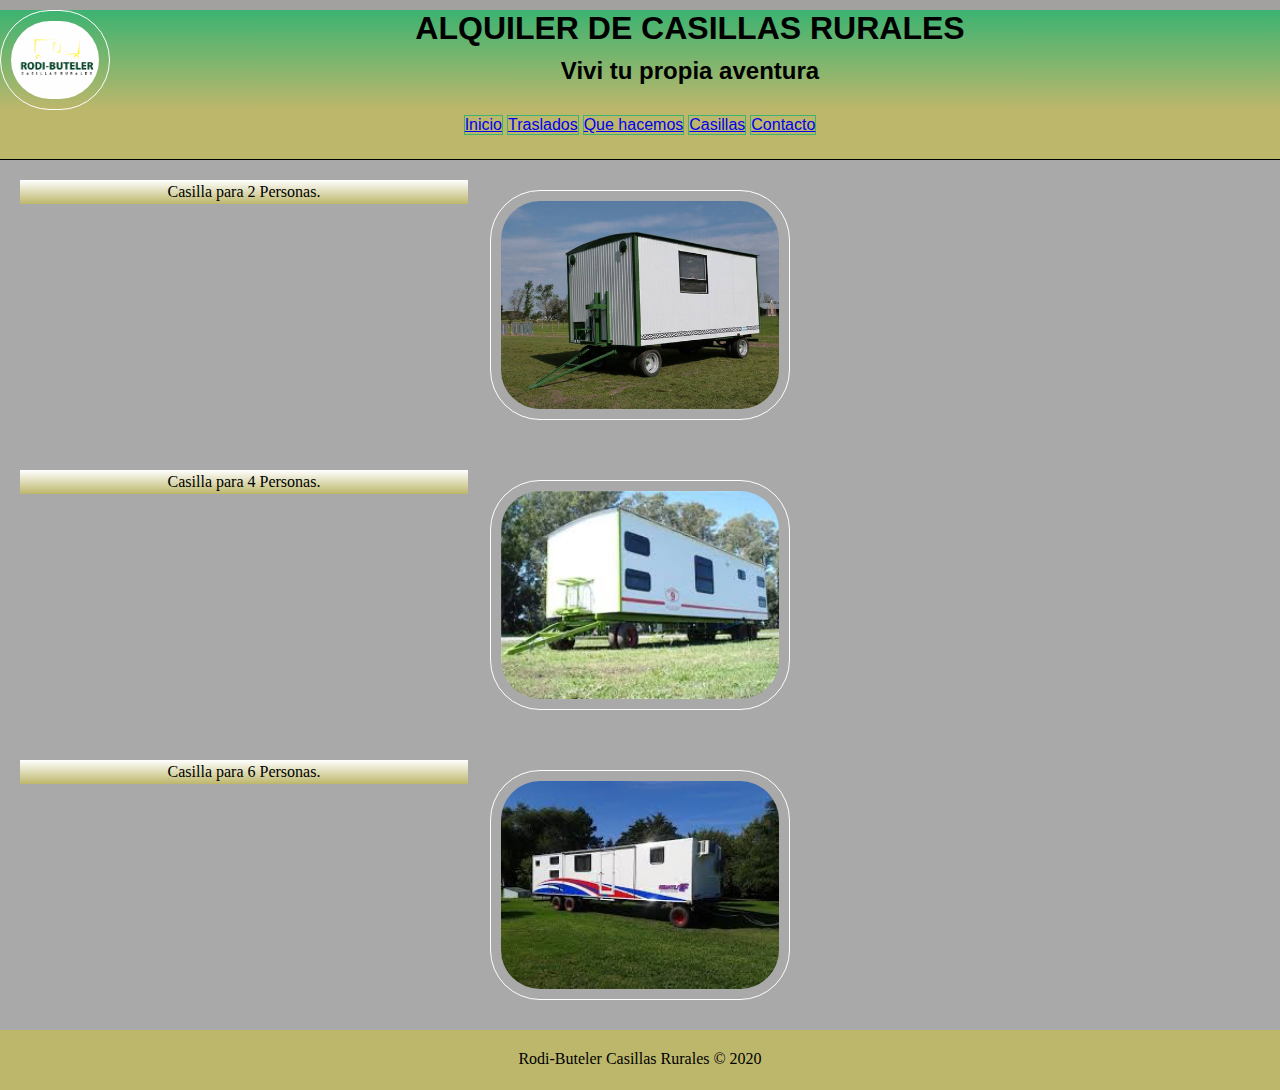
<file: liberen el codigo/index.html>
<!DOCTYPE html>
<html lang="es">
<head>
    <meta charset="UTF-8">
    <meta http-equiv="X-UA-Compatible" content="IE=edge">
    <meta name="viewport" content="width=device-width, initial-scale=1.0">
   
    <title>rodi buteler casillas rurales</title>
    <link rel="stylesheet" href="estilo.css">

</head> 
<body>
    <header>
        <div class="container">
            <img class="logo" src="./imagenes/logo.png" alt="logo" borde="0" width="300" height="400">
            <h1>ALQUILER DE CASILLAS RURALES</h1>
            <h2>Vivi tu propia aventura</h2>
        </div>
    </header>
    <nav>
       <div class="menu">
        <ul>
            <li><a href="index.html">Inicio</a></li>
            <li><a href="page/traslados.html">Traslados</a></li>
            <li><a href="page/quehacemos.html">Que hacemos</a></li>
            <li><a href="page/casillas.html">Casillas</a></li>
            <li><a href="page/contacto.html">Contacto</a></li>
            
        </ul>
    </div>
    </nav>

<main class="main-container">
    <section class="casilla1">
    <img src="imagenes/casillade2.jpg" alt="imagenes" width="300">
    <p class="cas1">Casilla para 2 Personas.</p>
    </section>
    
    <section class="casilla1">
        <img src="imagenes/para4 personas.jpg" alt="imagenes" width="300">
        <p class="cas2">Casilla para 4 Personas.</p>
        </section>

        <section class="casilla1">
            <img src="imagenes/para 6 personas.jpg" alt="imagenes" width="300">
            <p class="cas3">Casilla para 6 Personas.</p>
            </section>
</main>


<footer>
    <div class="contenedor-footer">
     <p class="copy"> Rodi-Buteler Casillas Rurales &copy; 2020</p>
    
</div>
</footer>

</body>
</html>
</file>
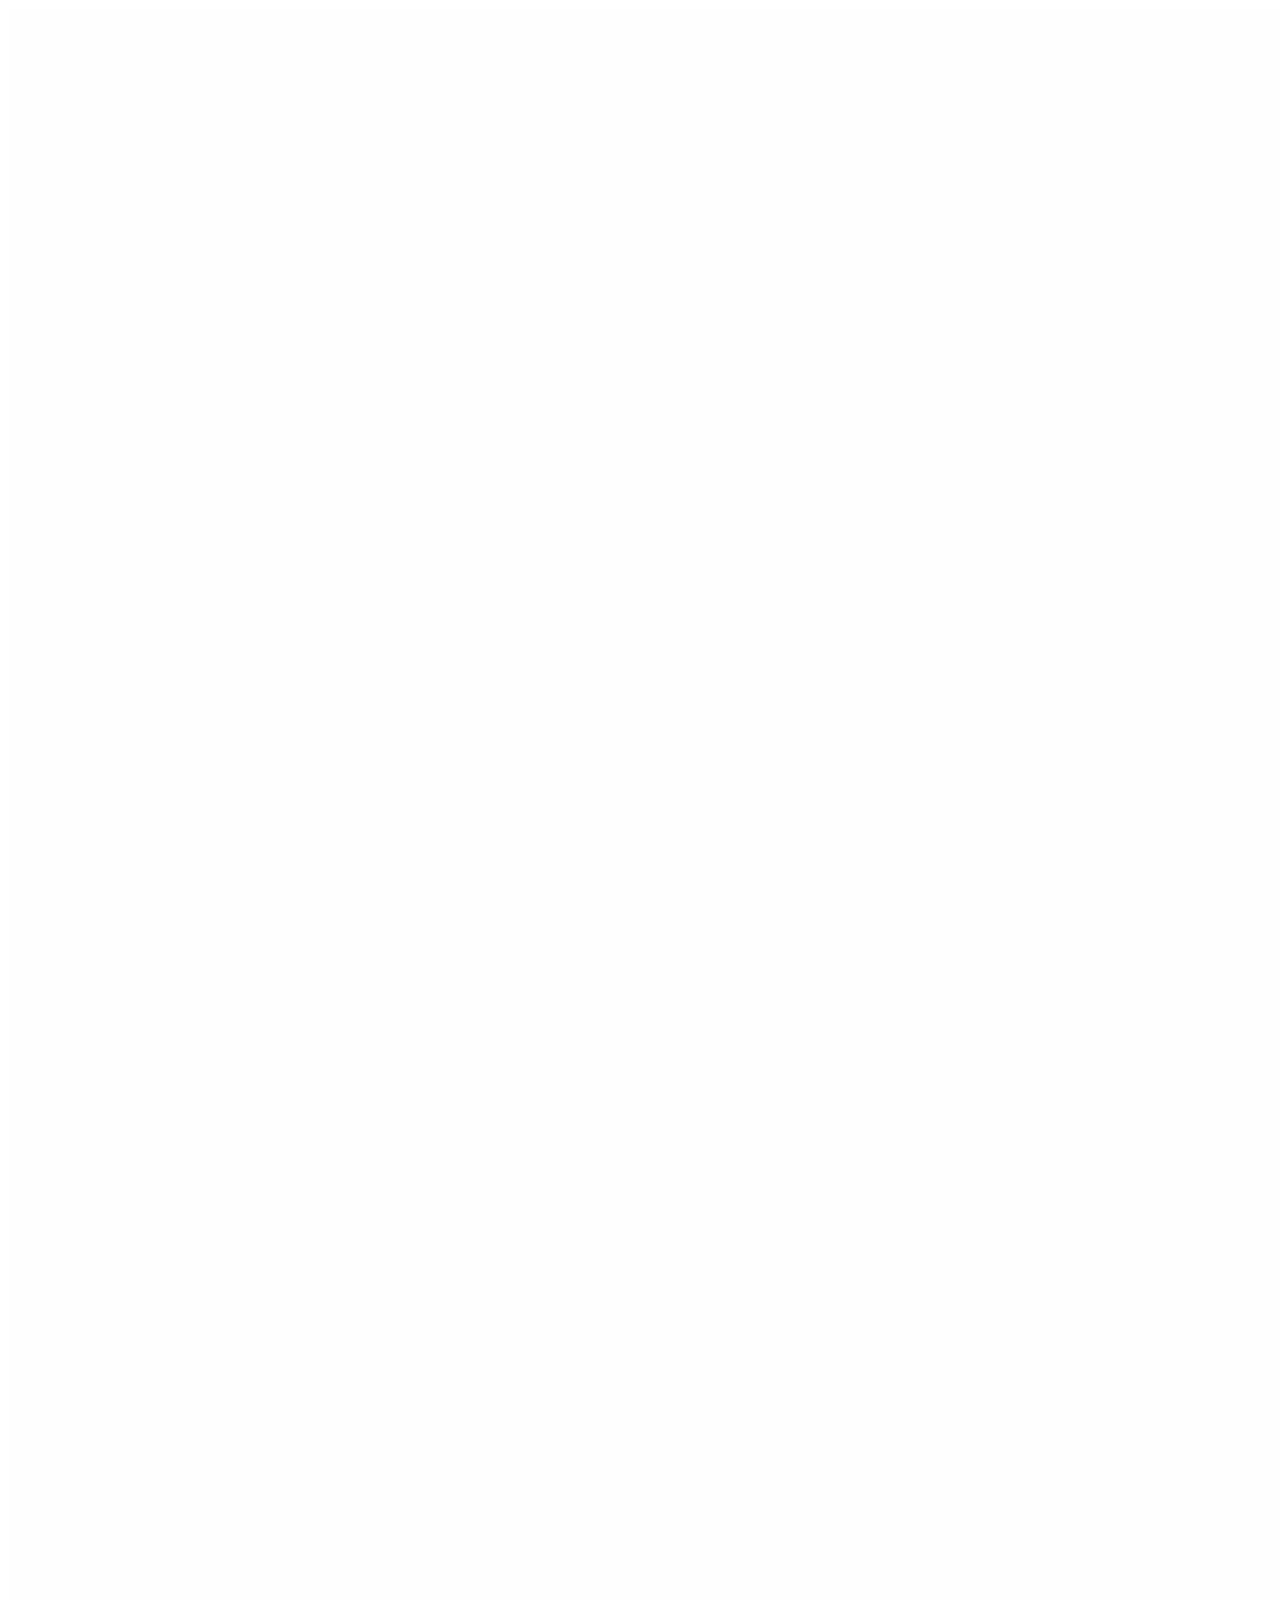
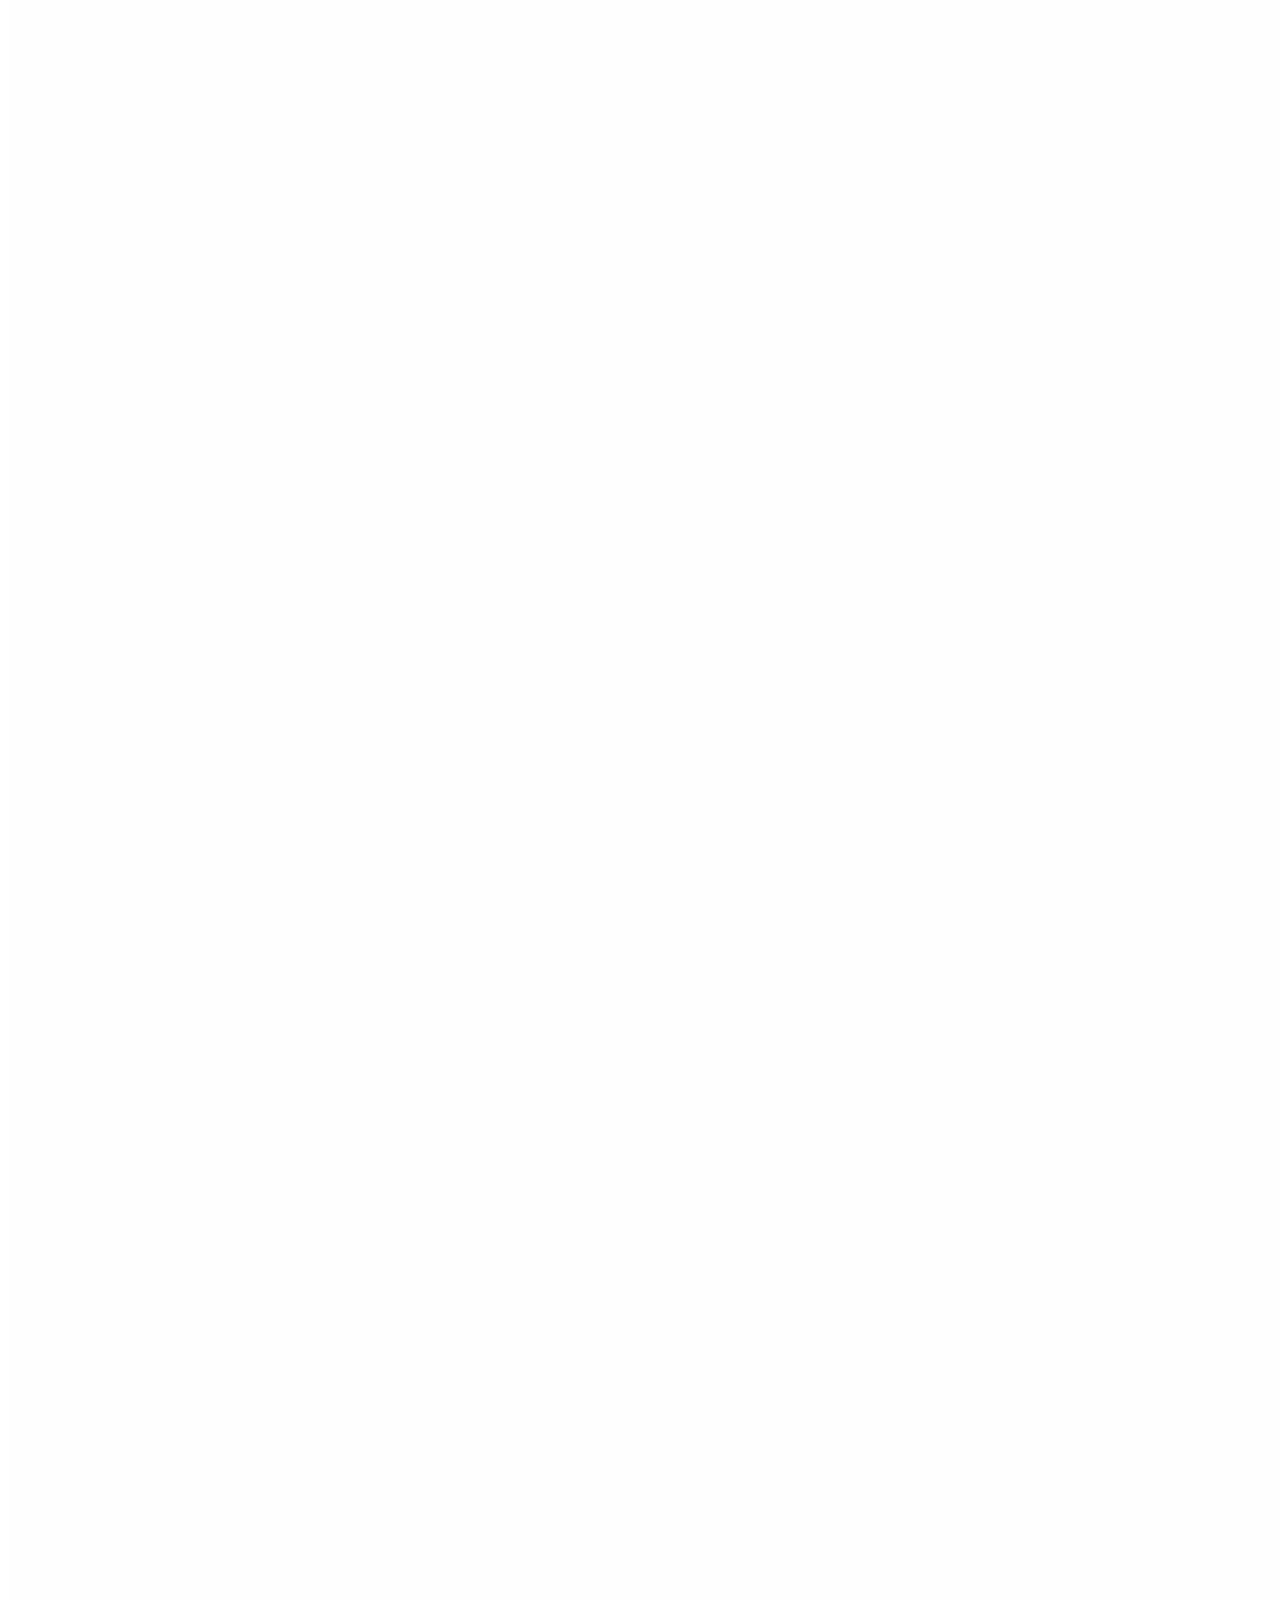
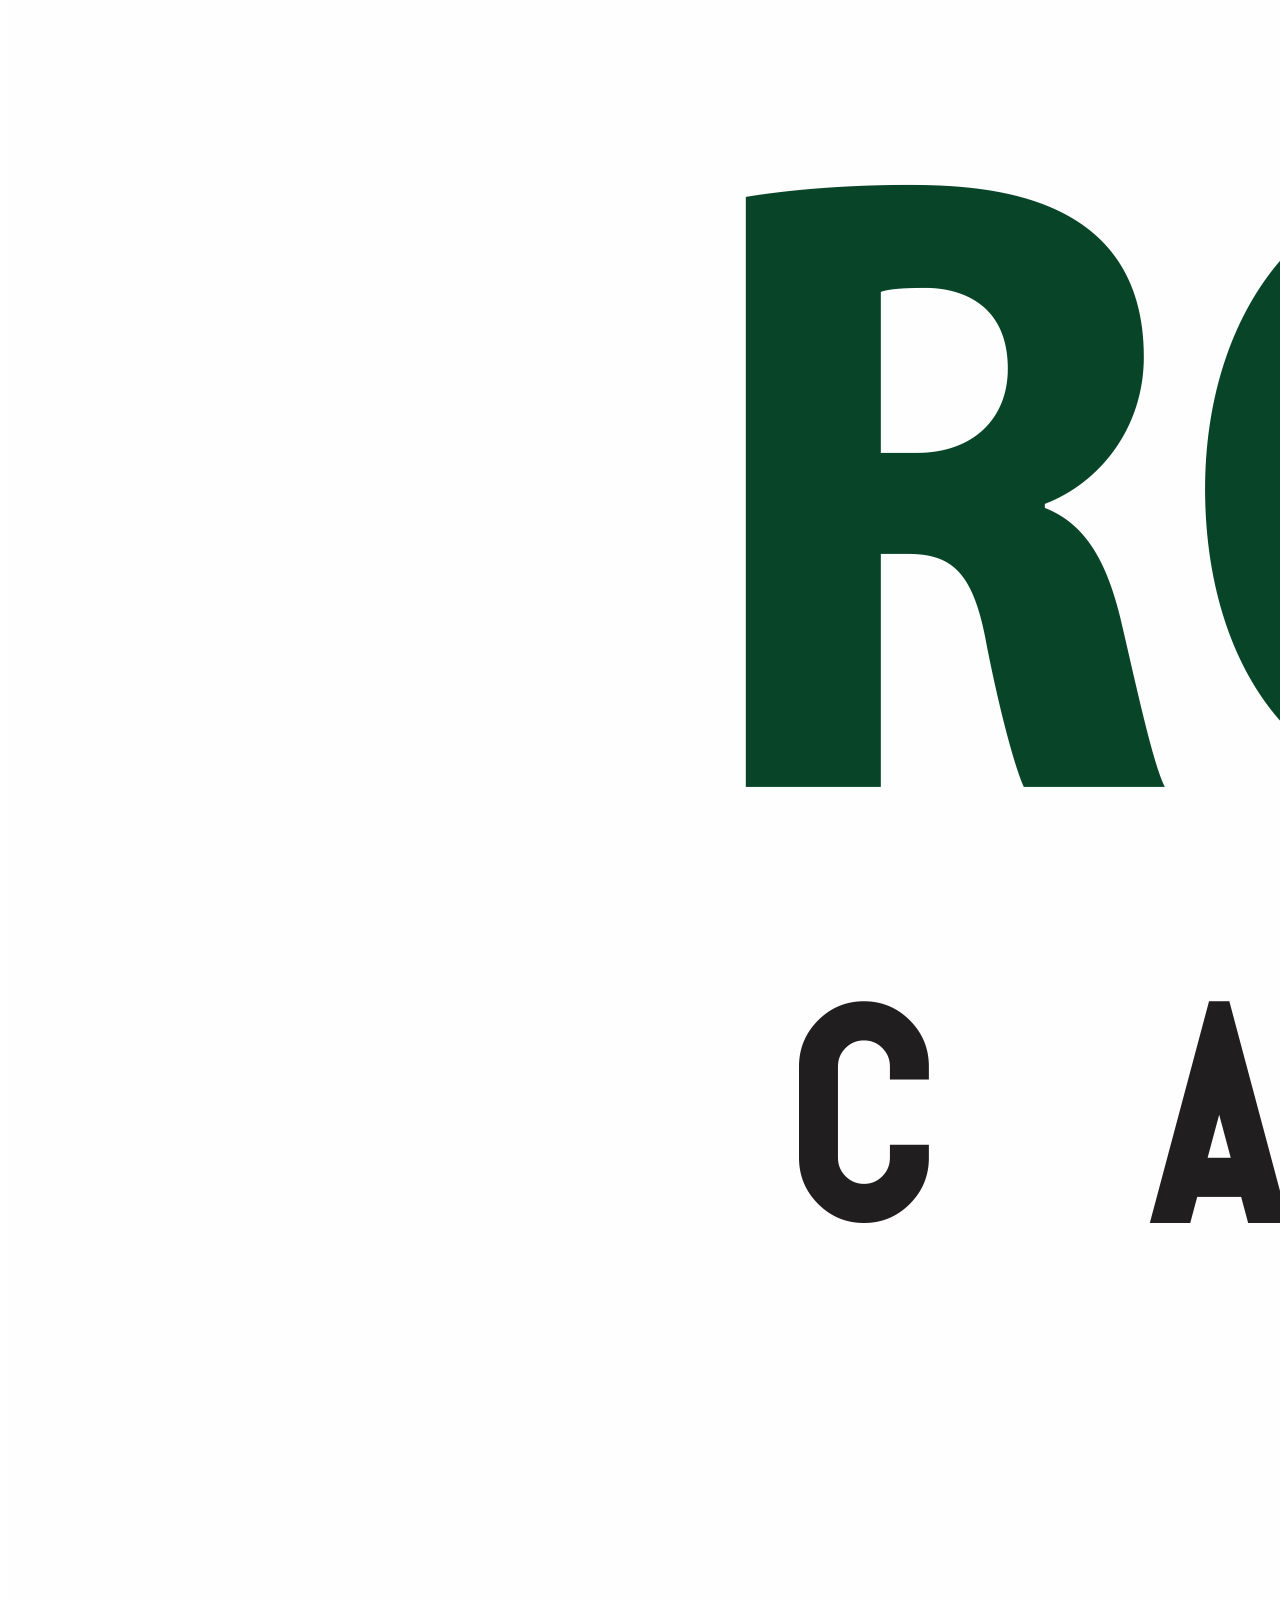
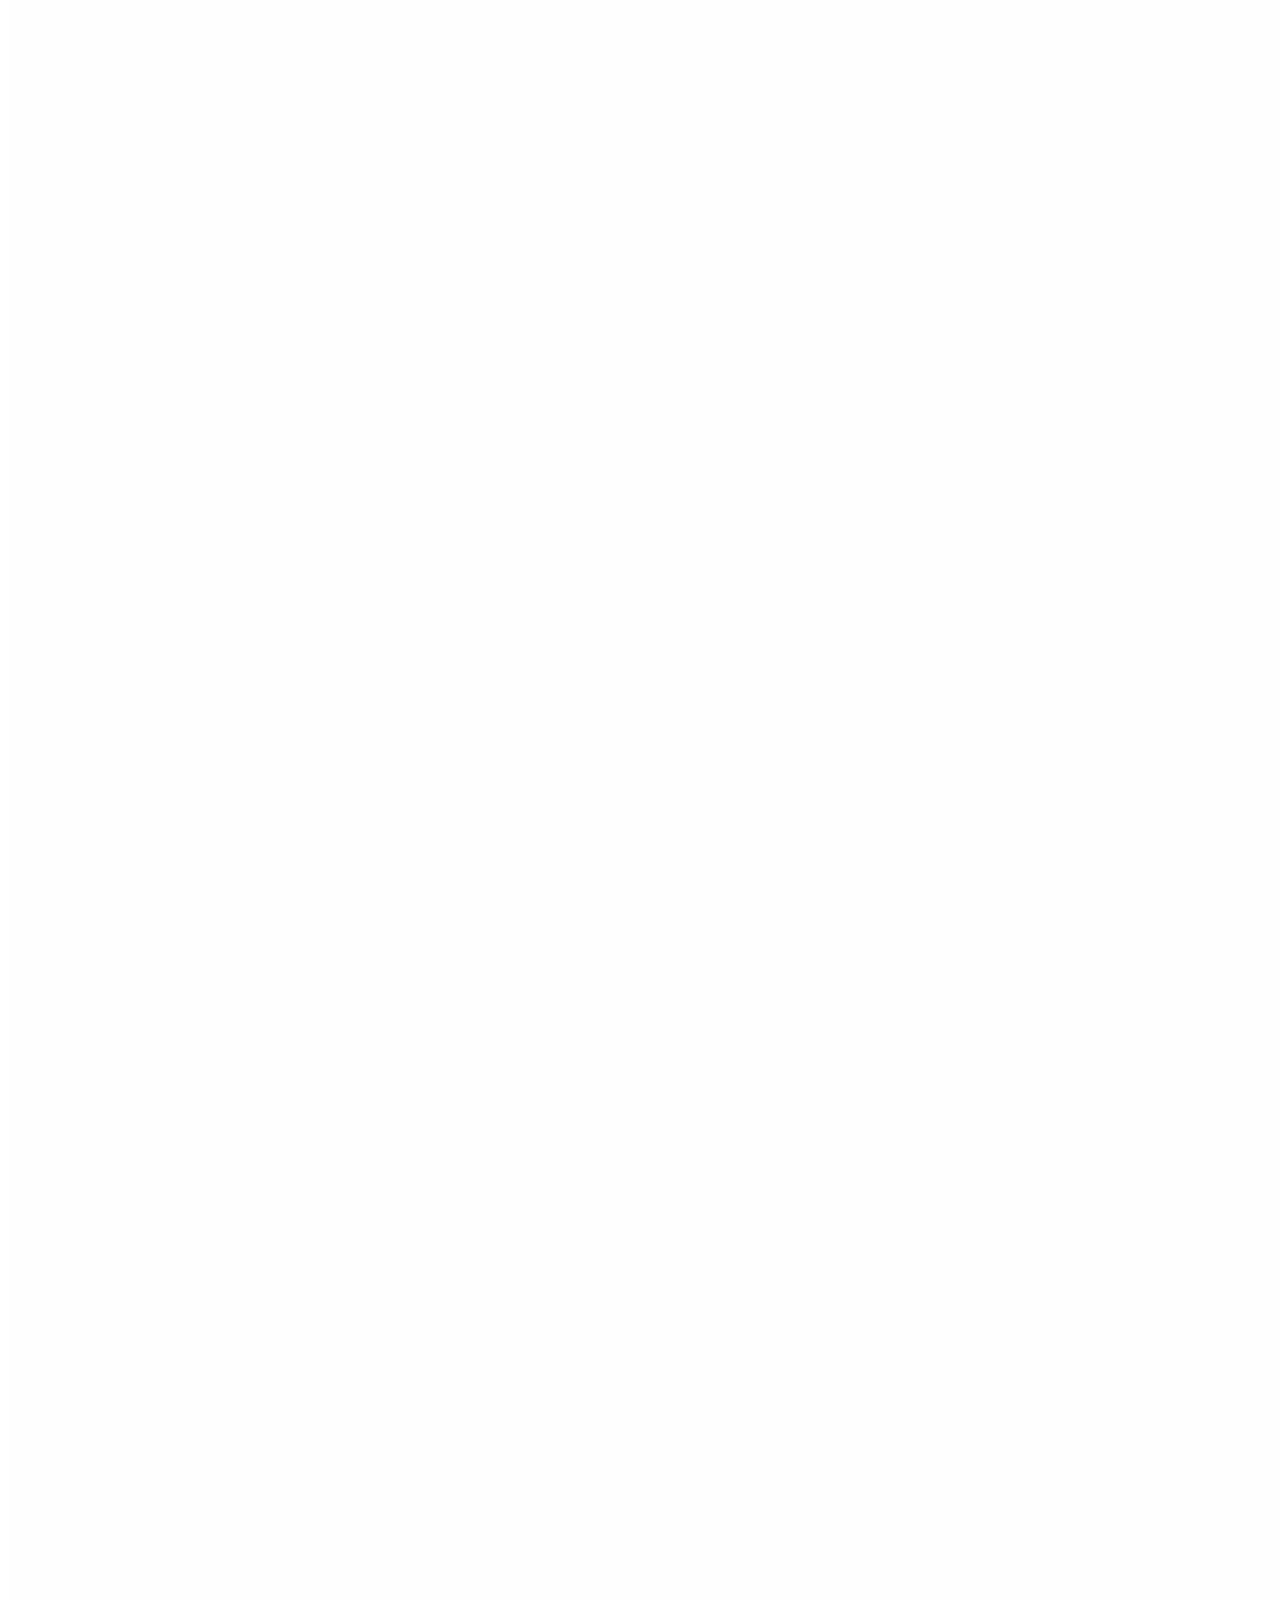
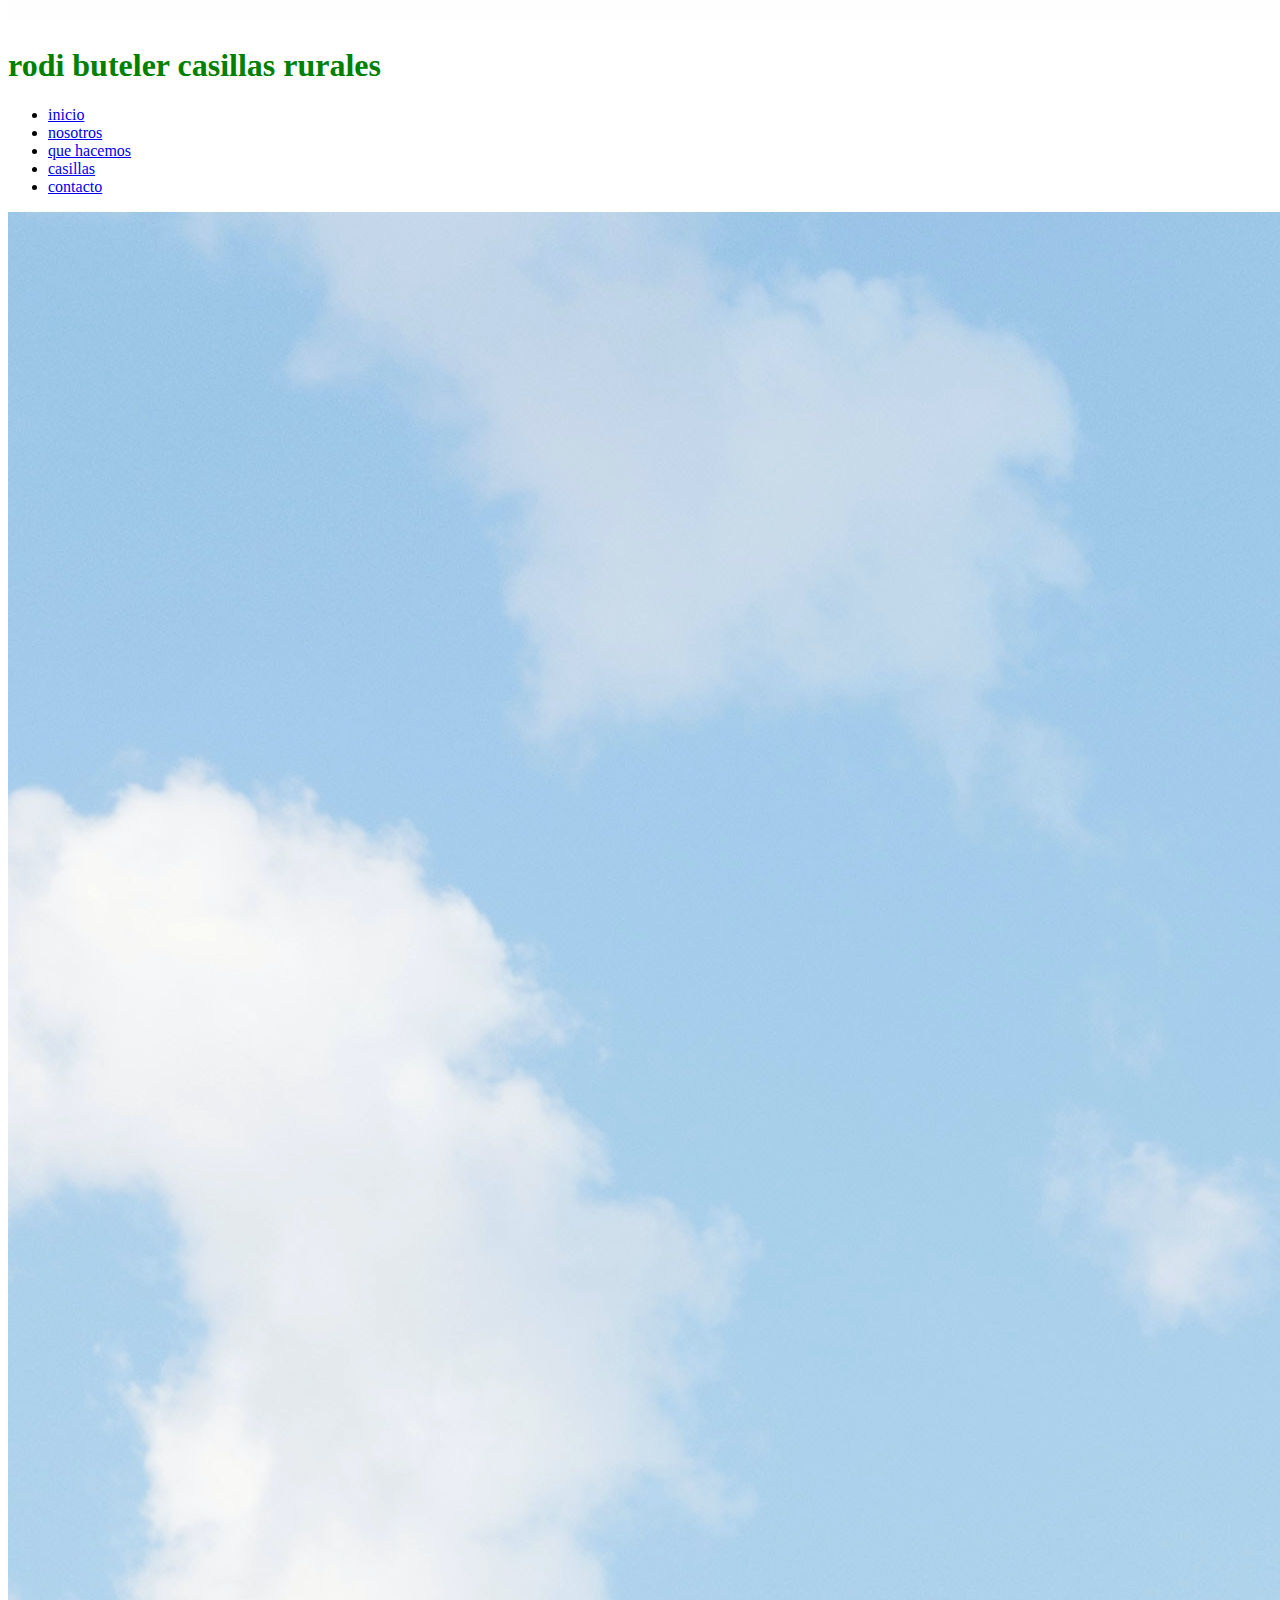
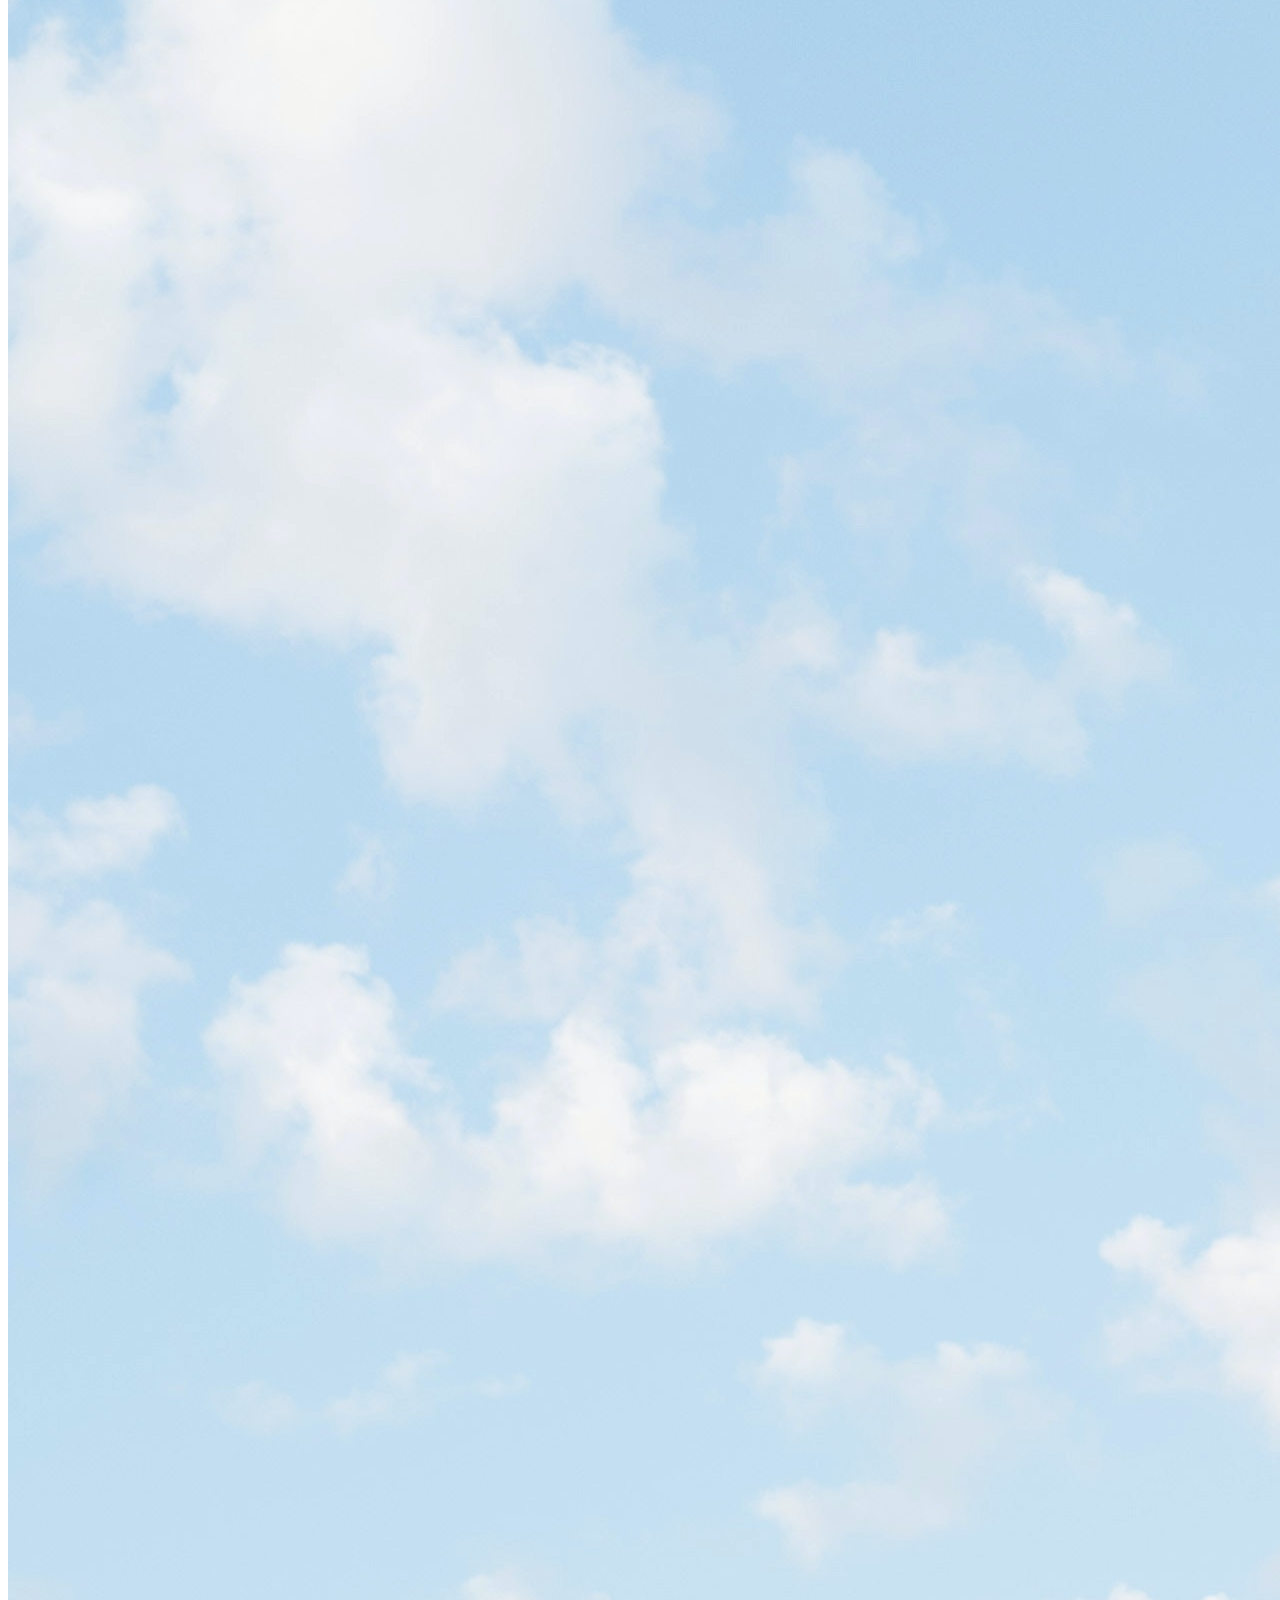
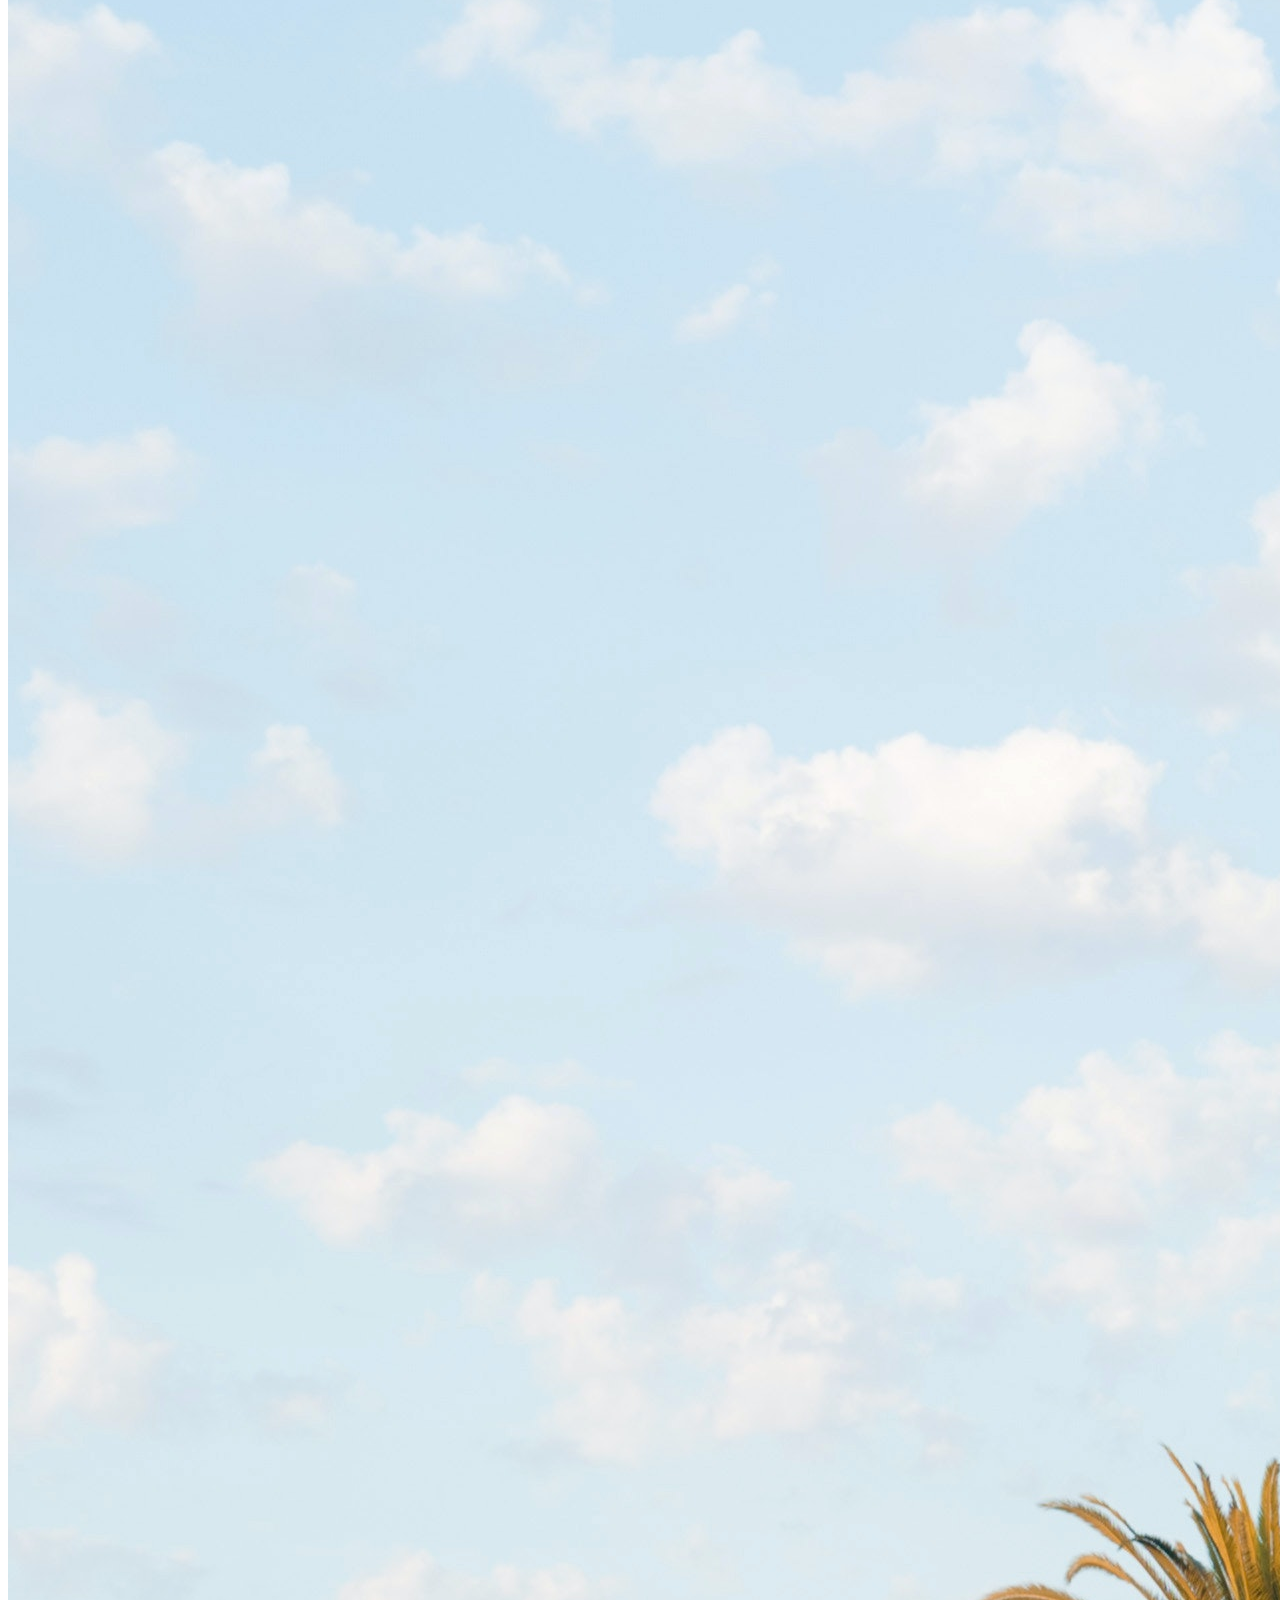
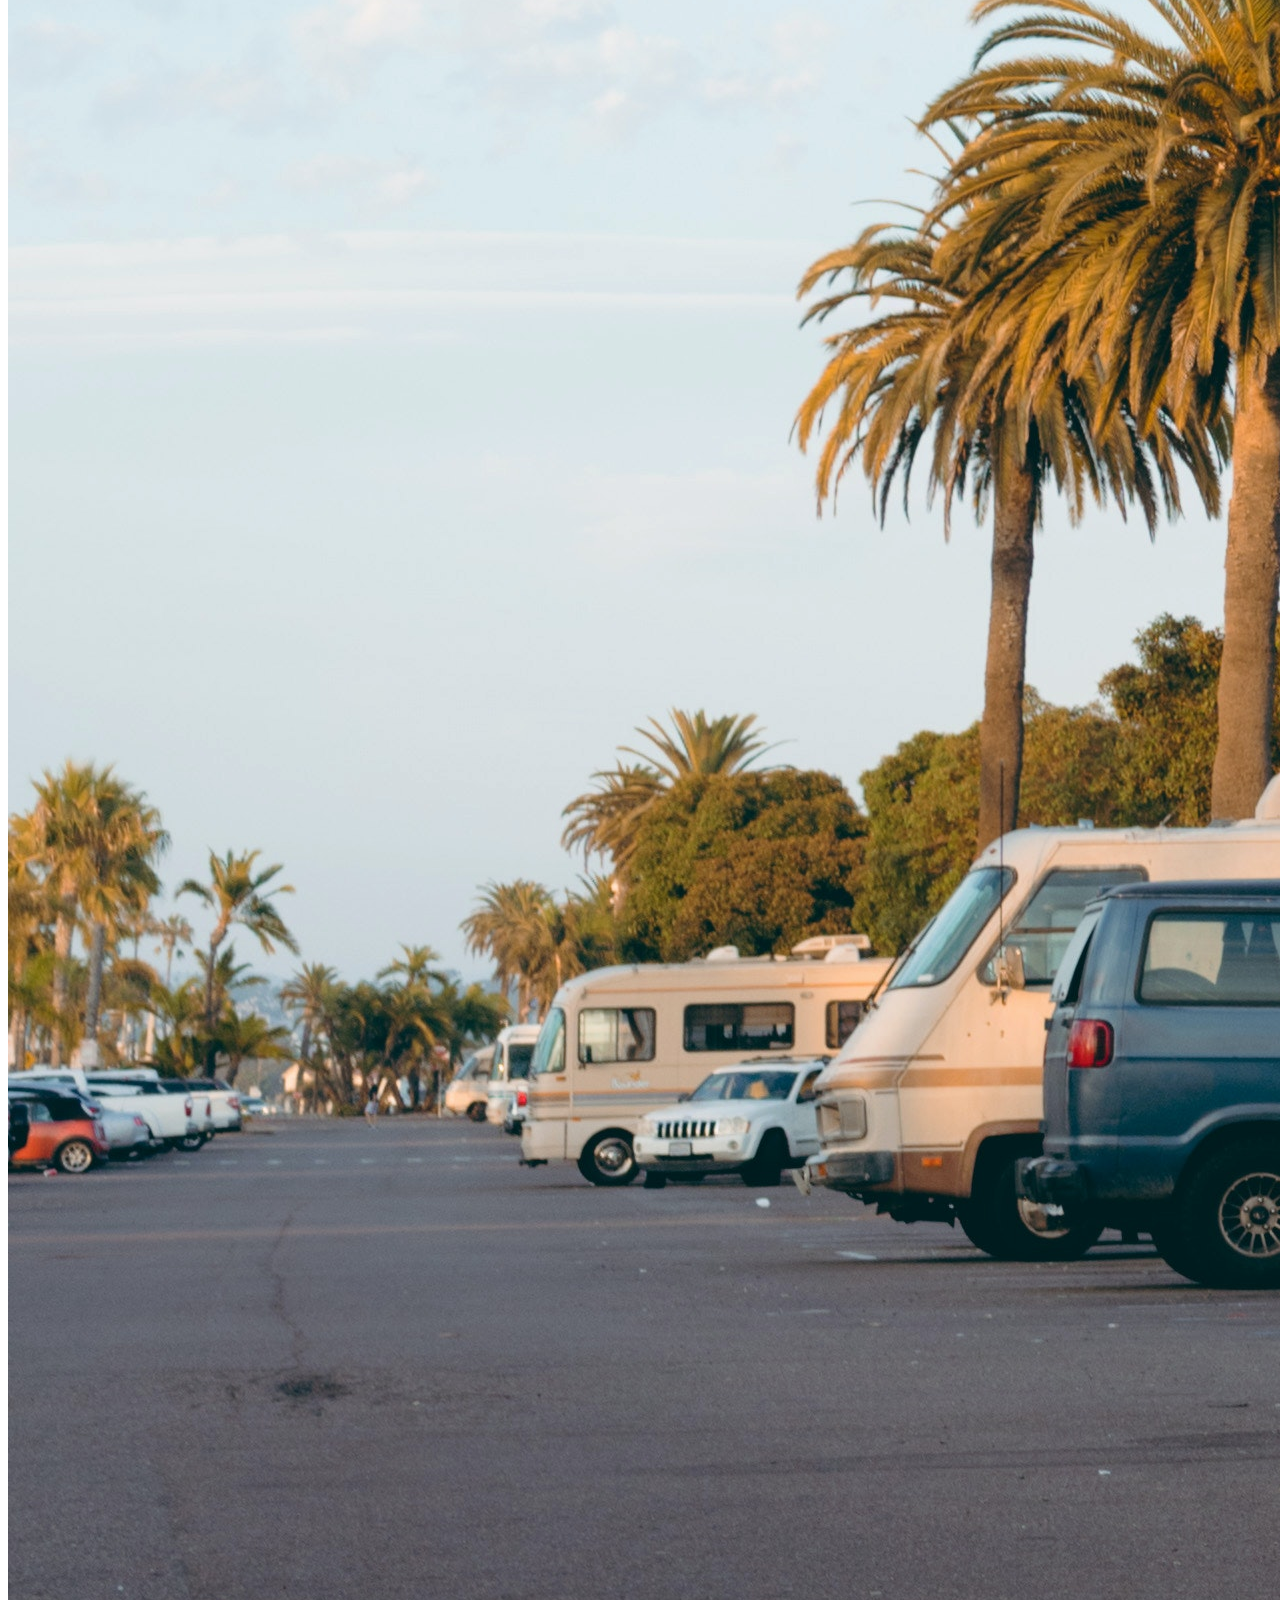
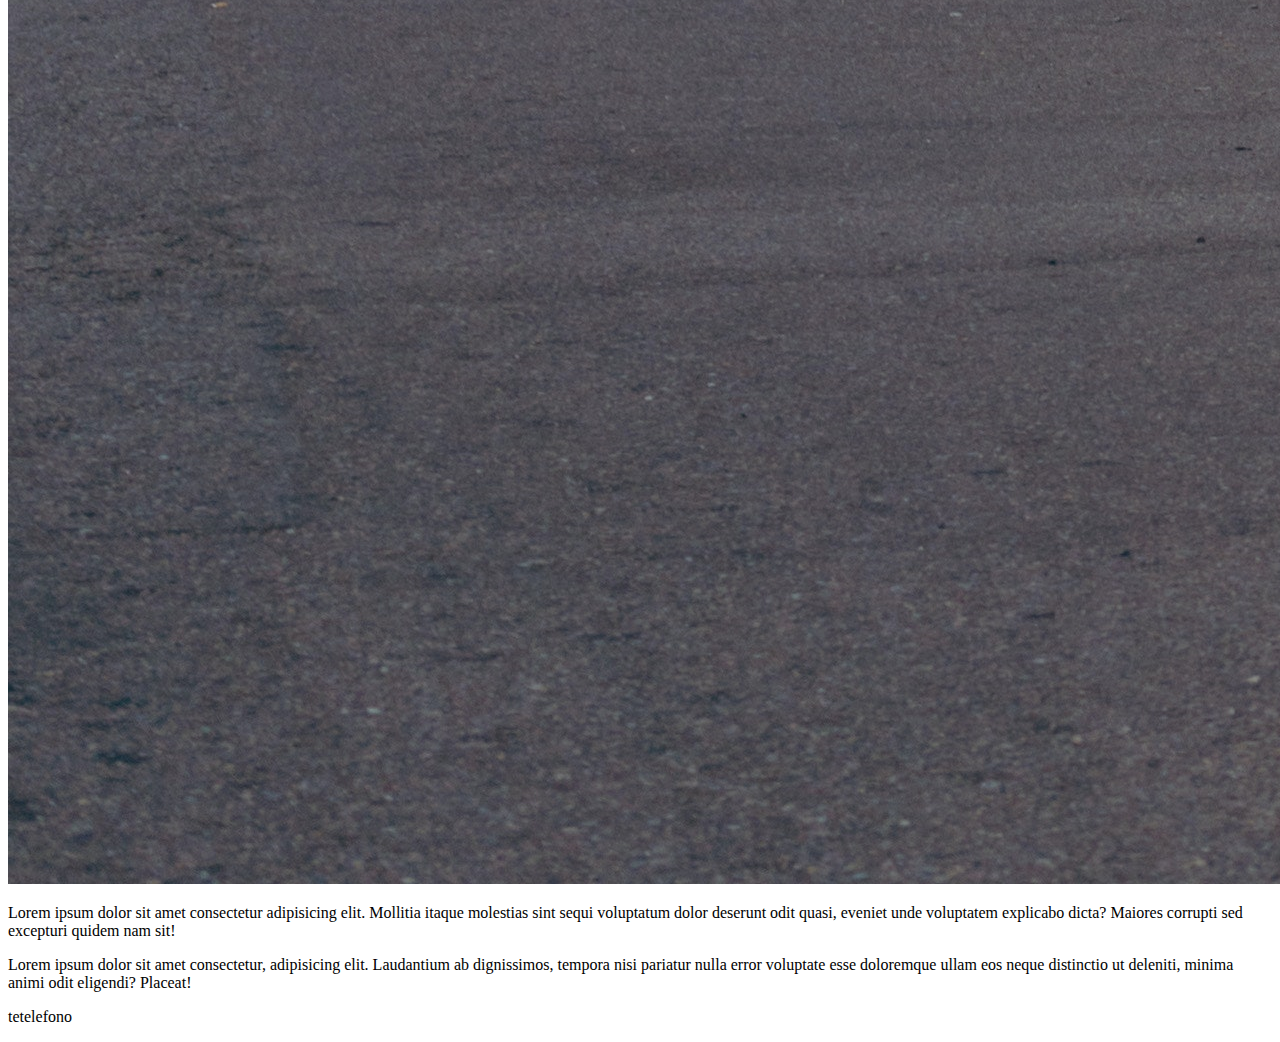
<file: Untitled-1.html>
<!DOCTYPE html>
<html lang="en">
<head>
    <meta charset="UTF-8">
    <meta http-equiv="X-UA-Compatible" content="IE=edge">
    <meta name="viewport" content="width=device-width, initial-scale=1.0">
    <title>rodibutelercasillasrurales</title>
    <link rel="stylesheet" href="main.css">
</head> 
<body>
    

    <header>
        <div>

            <img src="imagenes/logo.png" alt="LOGO">
            <h1> rodi buteler casillas rurales </h1>
        </div>
        <nav>
            <ul>
                <li><a href="INDEX.HTML">inicio</a></li>
                <li><a href="page/nosotros">nosotros</a></li>
                <li><a href="page/quehacemos">que hacemos</a></li>
                <li><a href="page/casillas">casillas</a></li>
                <li><a href="page/contacto">contacto</a></li>
            </ul>
        </nav>
    </header>
    <main>
        <img src="imagenes/pexels-matt-hardy-3560366.jpg" alt="imagenes">
    <div>
        <p>Lorem ipsum dolor sit amet consectetur adipisicing elit. Mollitia itaque molestias sint sequi voluptatum dolor deserunt odit quasi, eveniet unde voluptatem explicabo dicta? Maiores corrupti sed excepturi quidem nam sit!</p> 
    </div>
    
    
   <div>
       <p>Lorem ipsum dolor sit amet consectetur, adipisicing elit. Laudantium ab dignissimos, tempora nisi pariatur nulla error voluptate esse doloremque ullam eos neque distinctio ut deleniti, minima animi odit eligendi? Placeat! </p>
   </div>
</main>
<footer>
    <div>
        <p>tetelefono</p>
       
    </div>
    
   
</footer> 



</body>
</html>
</file>
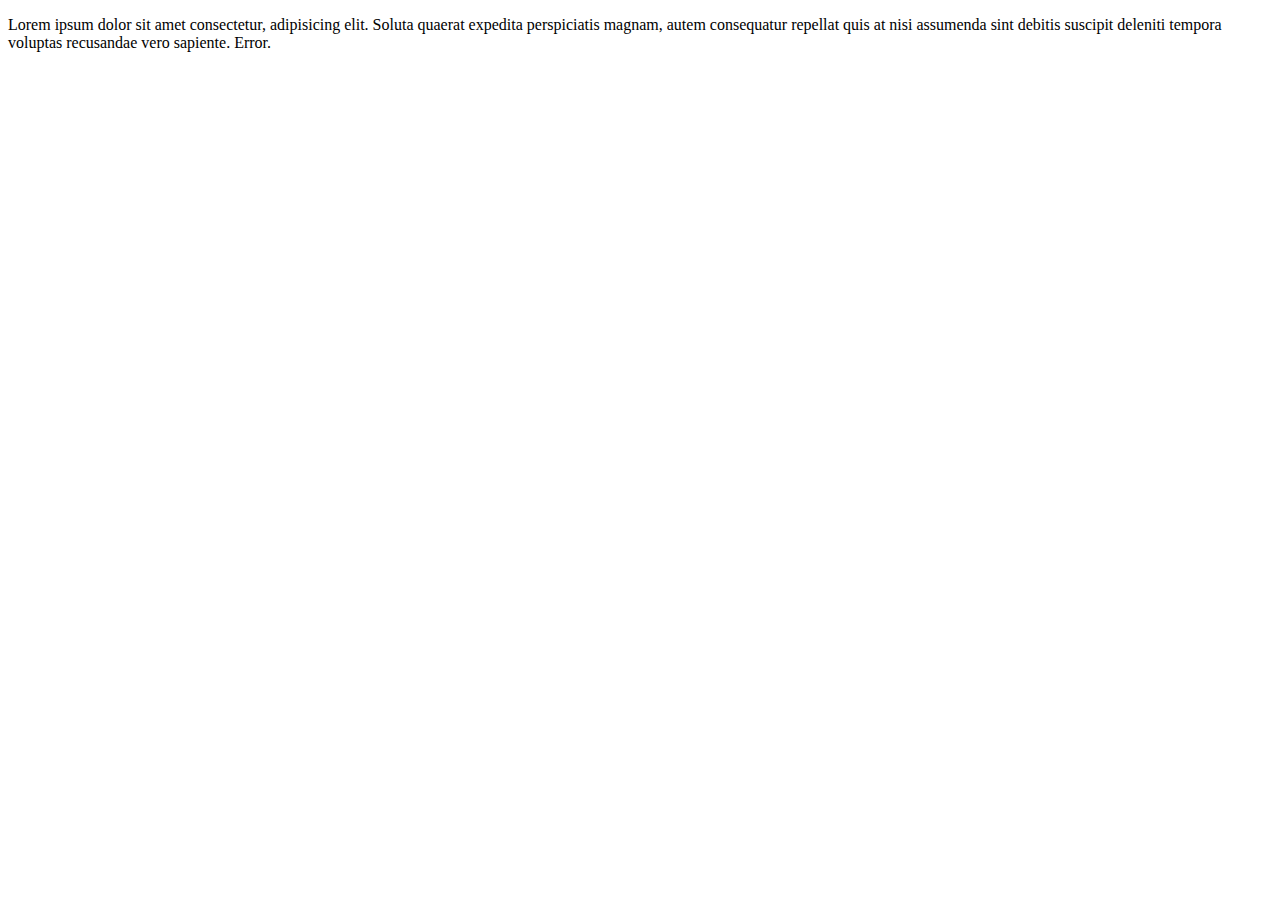
<file: page/casillas.html>
<!DOCTYPE html>
<html lang="en">
<head>
    <meta charset="UTF-8">
    <meta http-equiv="X-UA-Compatible" content="IE=edge">
    <meta name="viewport" content="width=device-width, initial-scale=1.0">
    <title>Document</title>
</head>
<body>
    <p> Lorem ipsum dolor sit amet consectetur, adipisicing elit. Soluta quaerat expedita perspiciatis magnam, autem consequatur repellat quis at nisi assumenda sint debitis suscipit deleniti tempora voluptas recusandae vero sapiente. Error.</p>
</body>
</html>
</file>
<file: liberen el codigo/estilo.css>
*{margin: 0;padding: 0;box-sizing: border-box;}

h1{ 
  color: black;
  font-family:'Trebuchet MS', 'Lucida Sans Unicode', 'Lucida Grande', 'Lucida Sans', Arial, sans-serif;
  margin: 10px;
  text-align: center;
  
}
H2{ 
  color: black;
  font-family:'Trebuchet MS', 'Lucida Sans Unicode', 'Lucida Grande', 'Lucida Sans', Arial, sans-serif;
  margin: 10px;
  text-align: center;


}

header{ background: linear-gradient(mediumseagreen, darkkhaki );
        text-align: center;  
        width: 100%;
        height: 100px;
        position:static;
}
.container img{width: 110px;
               height: 100px;

}

nav{ background-color: darkkhaki;
     height: 50px;
     border-bottom: 1px solid black;
     margin-left: auto;
     margin-right: auto;
     text-align: center;
     display: flex;
     flex-wrap:wrap ;
     justify-content: center;
     
     
}
nav ul {
         position:relative;
         width: 800px;
         margin: 0;
         display: inline-block;
         
}

nav ul li{ 
           list-style:none;
           margin: left 5px;
           position: relative;
           top: 5px;
           border: 1px solid mediumseagreen;
           display: inline-block;
           font-family:Arial, Helvetica, sans-serif;
          
          
              
}

body { 
   background-color: rgb(163, 160, 160);
   font-family: Georgia, 'Times New Roman', Times, serif;

  }

.maincontainer { float:left;
                 width: 100%;
                 background-color: darkgray;
                 text-align: justify center;
                 font-family: Verdana, Geneva, Tahoma, sans-serif;  
                 
}
section{ background-color: darkgray;
         width: 100%; 
         overflow: hidden;
         display: grid;
         grid-template-columns: 2, 1fr;
         grid-auto-rows: 250px;
         padding:20px;
         grid-gap: 20px;
        
        

}
 img{ width: 300px;
        height: auto;
        margin: auto;
        display: block;
        border-radius: 50px;
        padding: 10px;
        border: 1px solid rgb(255, 255, 255);
        float:left;
        grid-row:auto
        
 }

.cas1{
      text-align: center;
      position:absolute;
      color:black ;
      background:linear-gradient(white,darkkhaki);
      width: 35%;
      margin: 0;
      padding: 3px;  
     }

 .cas2{ text-align: center;
        position:absolute;
        color:black ;
        background:linear-gradient(white,darkkhaki);
        width: 35%;
        margin: 0;
        padding: 3px;

 }    
 .cas3{ text-align: center;
        position:absolute;
        color:black ;
        background:linear-gradient(white,darkkhaki);
        width: 35%;
        margin: 0;
        padding: 3px;

 }
footer { text-align:center;
        position:static;
        padding: 20px;
        bottom: 0;
        width: 100%;
        height: 60px;
        background-color: darkkhaki;
}
</file>
<file: main.css>
h1{ 
    color: green;
}
</file>
